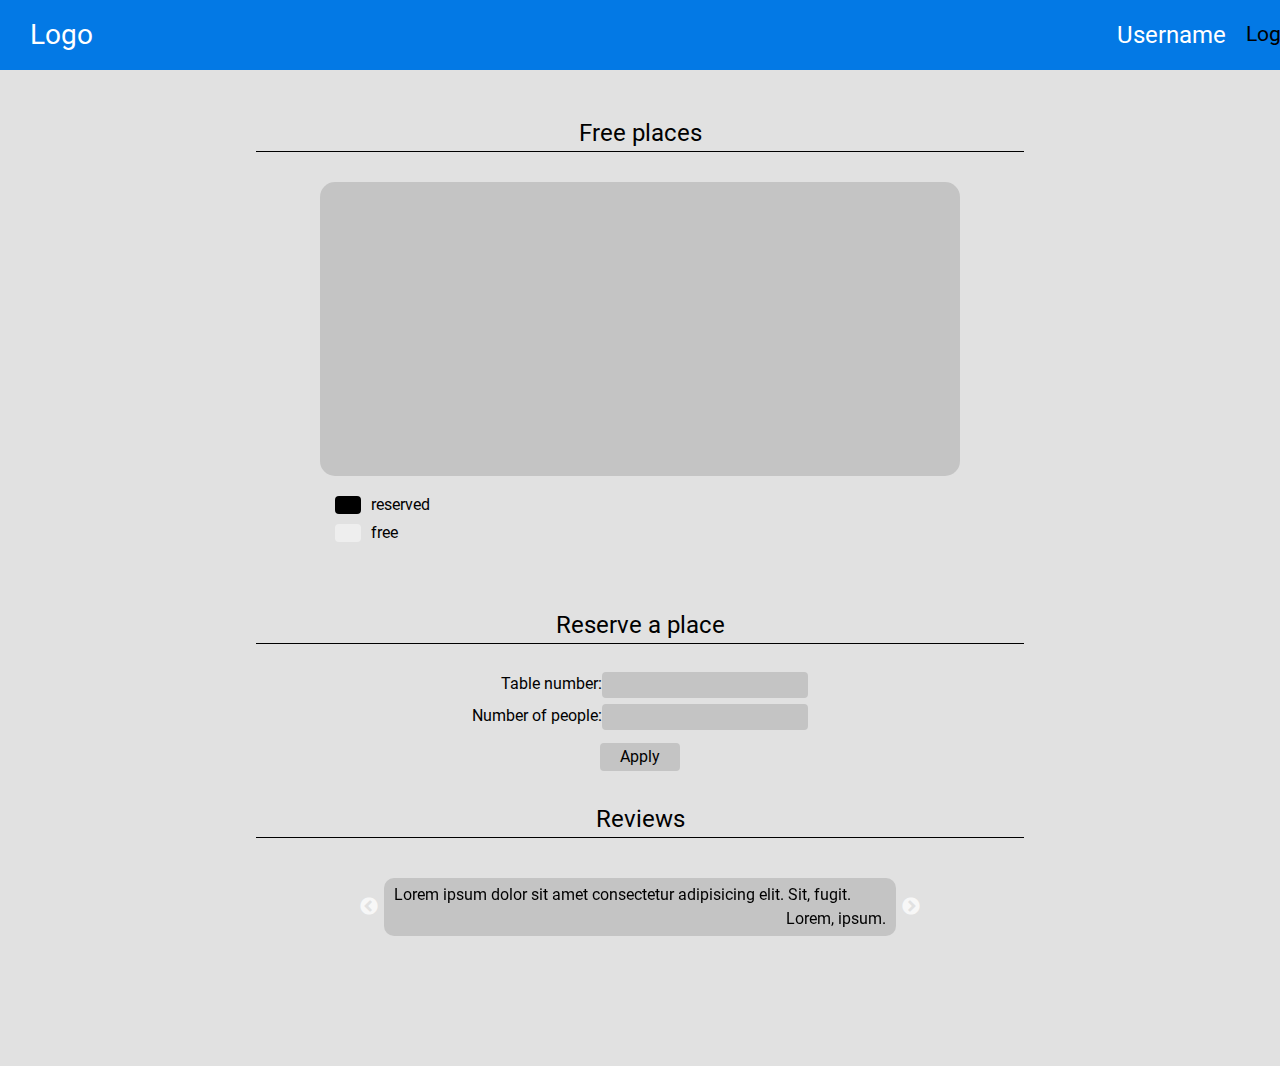
<file: frontend/templates/index.html>
<!DOCTYPE html>
<html>
    <head>
        <meta charset="utf-8" />
        <title>Main</title>


        
        <link rel="stylesheet" type="text/css" href="../plugins/slick/slick.css"/>
        <link rel="stylesheet" type="text/css" href="../plugins/slick/slick-theme.css"/>

        <link rel="stylesheet" href="../css/reset.css">
        <link rel="stylesheet" href="../css/fonts.css">
        <link rel="stylesheet" href="../css/index.css">
    </head>
    <body>
        <div class="header">
            <div class="logo">Logo</div>
            <div class="user">Username</div>
            <div class="logout">
                <a href="#">Logout</a>
            </div>
        </div>
        <div class="container">
            <div class="places__block">
                <div class="category__title">Free places</div>
                <div class="canvas__block"></div>
                <div class="canvas__description">
                    <div class="row">
                        <div class="description__color black"></div>
                        <div class="descripton__place">reserved</div>
                    </div>
                    <div class="row">
                        <div class="description__color white"></div>
                        <div class="descripton__place">free</div>
                    </div>
                </div>
            </div>
            <div class="reserve__block">
                <div class="category__title">Reserve a place</div>
                <form action="#">
                    <div class="form__row">
                        <label for="table_num">Table number:</label>
                        <input type="number" name="table_num">
                    </div>
                    <div class="form__row">
                        <label for="people_num">Number of people:</label>
                        <input type="number" name="people_num">
                    </div>
                    <div class="form-btn__block">
                        <button type="submit">Apply</button>
                    </div>
                </form>
            </div>
            <div class="review__block">
                <div class="category__title">Reviews</div>
                <div class="reviews">
                    <div class="review">
                        <div class="text">Lorem ipsum dolor sit amet consectetur adipisicing elit. Sit, fugit.</div>
                        <div class="name">Lorem, ipsum.</div>
                    </div>
                    <div class="review">
                        <div class="text">Lorem, ipsum dolor..</div>
                        <div class="name">Lorem, ipsum.</div>
                    </div>
                    <div class="review">
                        <div class="text">Lorem ipsum dolor sit amet consectetur adipisicing.</div>
                        <div class="name">Lorem, ipsum.</div>
                    </div>
                    <div class="review">
                        <div class="text">Lorem ipsum dolor sit amet consectetur.</div>
                        <div class="name">Lorem, ipsum.</div>
                    </div>
                </div>
            </div>
        </div>


        <script src="https://ajax.googleapis.com/ajax/libs/jquery/2.2.4/jquery.min.js"></script>
        <script type="text/javascript" src="../plugins/slick/slick.min.js"></script>
      
        <script type="text/javascript">
          $(document).ready(function(){
            $('.reviews').slick();
          });
        </script>
    </body>
</html>
</file>
<file: frontend/css/fonts.css>
@font-face {
    font-family: "Roboto Regular";
    src: url("../fonts/Roboto-Regular.ttf");
}

@font-face {
    font-family: "Roboto Light";
    src: url("../fonts/Roboto-Light.ttf");
}

@font-face {
    font-family: "Roboto Bold";
    src: url("../fonts/Roboto-Bold.ttf");
}
</file>
<file: frontend/css/index.css>
body{
    background-color: #E1E1E1;
    font-family: "Roboto Regular";
}

a{
    text-decoration: none;
    color: black;
}

.header{
    height: 70px;
    background-color: #0379E5;
    width: 100vw;
    display: flex;
    font-family: "Roboto Regular";
    font-size: 28px;
    align-items: center;
    color: white;
}

.logo{
    padding-left: 30px;
}

.user{
    margin-left: 80%;
    font-size: 24px;
}

.logout{
    margin-left: 20px;
    font-size: 21px;
}

.container{
    padding-bottom: 100px;
}

.category__title{
    font-size: 24px;
    font-family: "Roboto Regular";
    border-bottom: 1px solid black;
    width: 60vw;
    text-align: center;
}

.places__block{
    display: flex;
    flex-direction: column;
    align-items: center;
    margin-top: 5vh;
}

.canvas__block{
    background-color: #C4C4C4;
    width: 50vw;
    height: 23vw;
    border-radius: 15px;
    margin-top: 30px;
}

.canvas__description{
    display: flex;
    flex-direction: column;
    justify-content: flex-start;
    align-items: flex-start;
    width: 50vw;
    padding: 15px;
}

.description__color{
    width: 2vw;
    height: 1.4vw;
    border-radius: 4px;
}

.descripton__place{
    margin-left: 10px;
}

.row{
    display: flex;
    align-items: center;
    padding: 2px 0;
}

.white{
    background-color: #eeeeee;
}


.black{
    background-color: black;
}

.reserve__block{
    display: flex;
    flex-direction: column;
    align-items: center;
    margin-top: 5vh;
}

.reserve__block form{
    padding-top: 25px;
}

.form__row{
    display: flex;
    justify-content: flex-end;
    padding: 3px 0;
}

.form__row input{
    background-color: #C4C4C4;
    border-radius: 4px;
    border: none;
}

.form-btn__block{
    display: flex;
    justify-content: center;
    padding-top: 10px;
}

.form-btn__block button{
    background-color: #C4C4C4;
    border: none;
    border-radius: 4px;
    padding: 2px 20px;
}

.review__block{
    padding: 30px 0;
    display: flex;
    flex-direction: column;
    justify-content: center;
    align-items: center;
}

.reviews{
    width: 40vw;
    margin-top: 40px;
}

.review{
    width: 100%;
    background-color: #C4C4C4;
    border-radius: 10px;
    padding: 5px 10px;
}

.review > .name{
    float:right;
}
</file>
